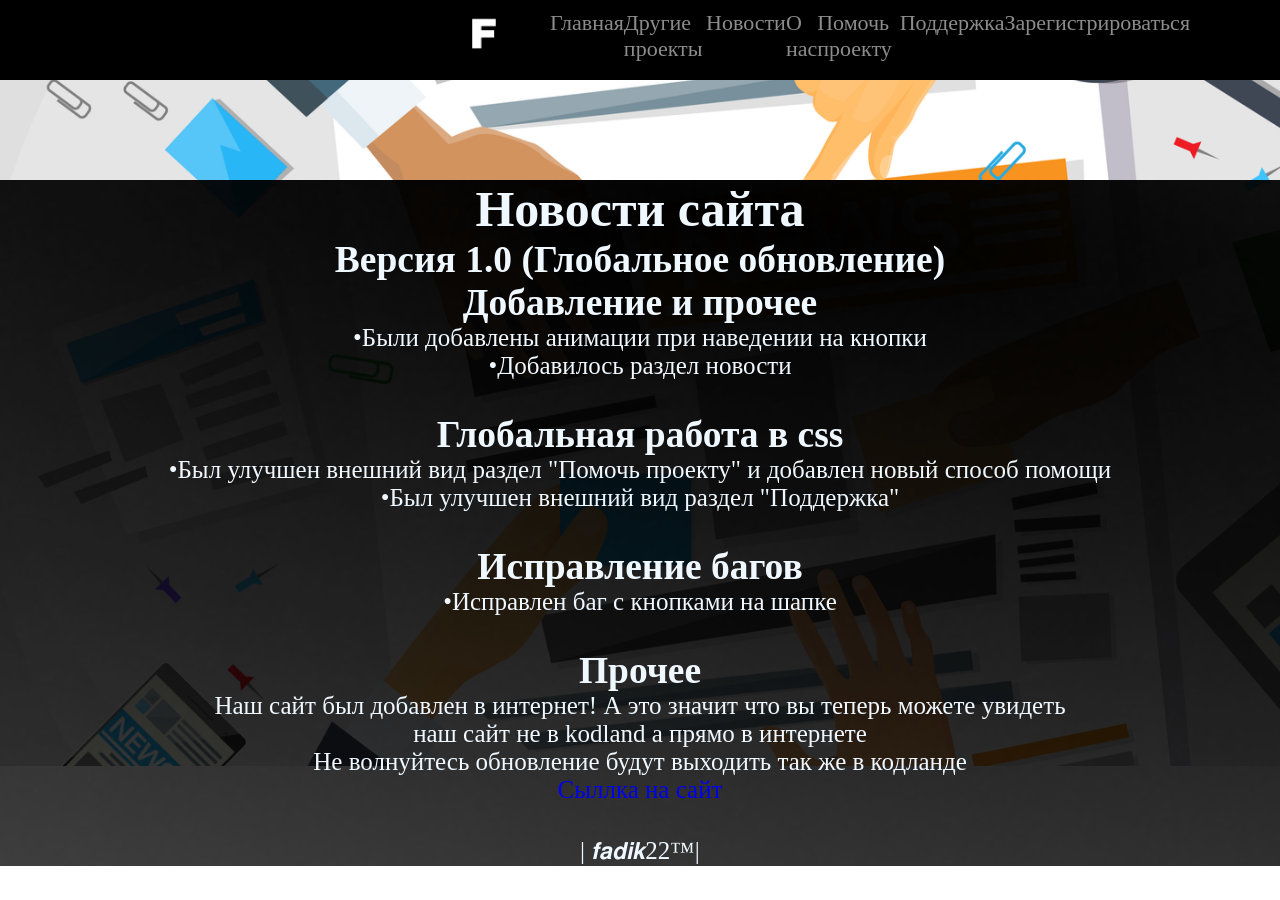
<file: news.html>
<!DOCTYPE html>
<html lang="en">
<head>
    <meta charset="UTF-8">
    <meta http-equiv="X-UA-Compatible" content="IE=edge">
    <meta name="viewport" content="width=device-width, initial-scale=1.0">
    <title>Новости</title>
    <link rel="stylesheet" href="style3.css">
</head>
<style>
.div{
    text-align: center;
    font-size: 25px;
    color: aliceblue;
}
</style>
<body>
    <header>
        <img src="image\f.jpg" alt="шапка" class="shapka">
        <div>
        <nav>
        <a class="home" href="index.html">Главная</a>
        <a class="home" href="project.html">Другие проекты</a>
        <a class="home" href="#news">Новости</a>
        <a class="home" href="#about">О нас</a>
        <a class="home" href="shop.html">Помочь проекту</a>
        <a class="home" href="support.html">Поддержка</a>
        <a class="home" href="register.html">Зарегистрироваться</a>
        </nav>
        </div>
    </header>
    <div class="div">
    <div class="c">
        <h1>Новости сайта</h1>
        <h2>Версия 1.0 (Глобальное обновление)</h2>
        <h2>Добавление и прочее</h2>
        <p>•Были добавлены анимации при наведении на кнопки</p>
        <p>•Добавилось раздел новости</p>
        <p>ㅤ</p>
        <h2>Глобальная работа в css</h2>
        <p>•Был улучшен внешний вид раздел "Помочь проекту" и добавлен новый способ помощи</p>
        <p>•Был улучшен внешний вид раздел "Поддержка"</p>
        <p>ㅤ</p>
        <h2>Исправление багов</h2>
        <p>•Исправлен баг с кнопками на шапке</p>
        <p>ㅤ</p>
        <h2>Прочее</h2>
        <p>Наш сайт был добавлен в интернет! А это значит что вы теперь можете увидеть</p>
        <p>наш сайт не в kodland а прямо в интернете</p>
        <p>Не волнуйтесь обновление будут выходить так же в кодланде</p>
        <a href=https://iskandersalimov.github.io> Сыллка на сайт</a>
        <p>ㅤ</p>
        <p>| 𝙛𝙖𝙙𝙞𝙠22™|</p>

    </div>
    </div>
    
  
</body>
</html>
</file>
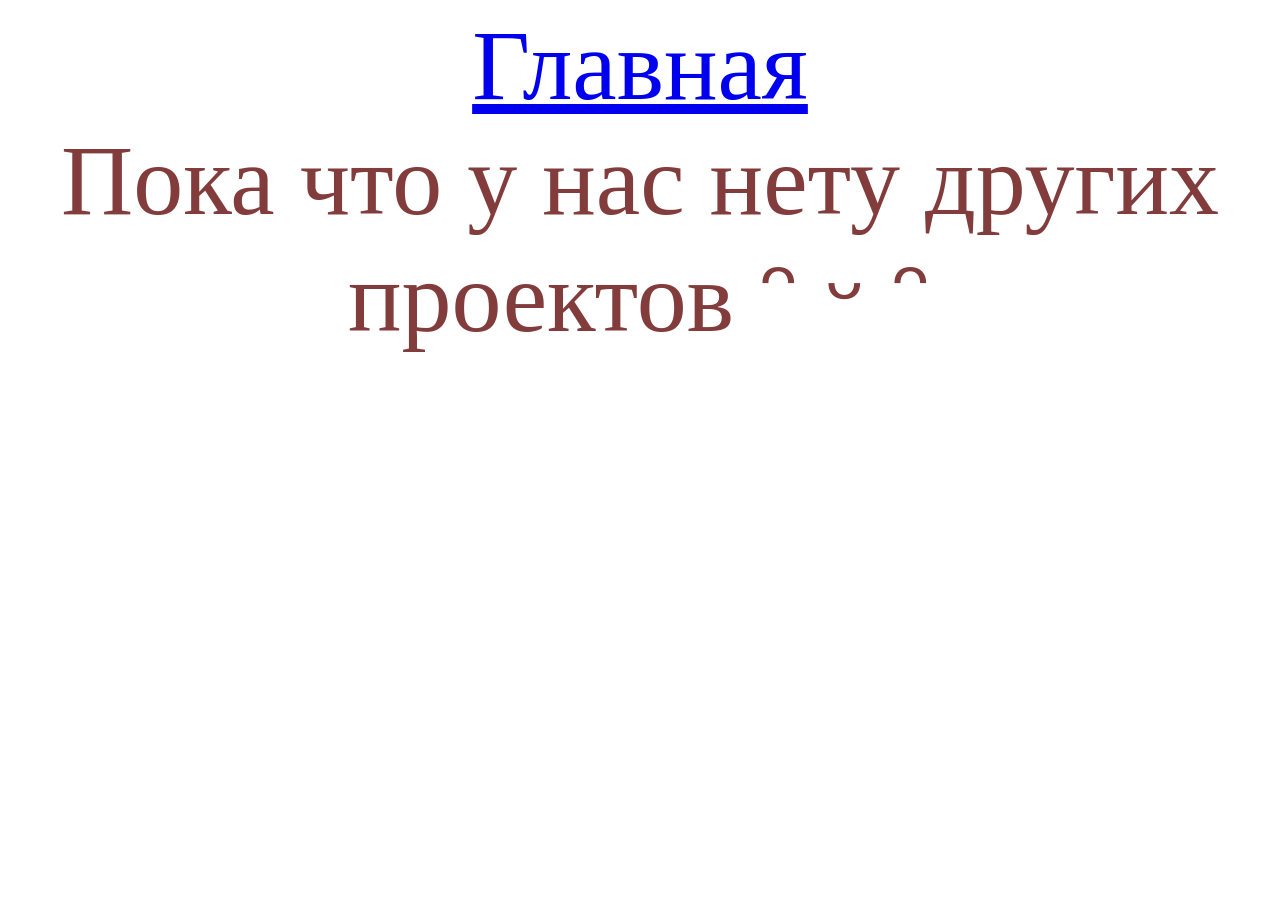
<file: project.html>
<!DOCTYPE html>
<html lang="en">
<head>
    <meta charset="UTF-8">
    <meta http-equiv="X-UA-Compatible" content="IE=edge">
    <meta name="viewport" content="width=device-width, initial-scale=1.0">
    <title>Другие проекты</title>
    <style>
        body{
            color: rgb(131, 60, 60);
            text-align: center;
            font-size: 100px;
        }
        .tinkoff{
            width: 15%;
        }
    </style>
</head>
<header>

    <div>
    <nav>
        <a class="home" href="index.html">Главная</a>
    </nav>
    </div>
 </header>
<body class="body">
Пока что у нас нету других проектов ᵔ ᵕ ᵔ

</body>
</html>
</file>
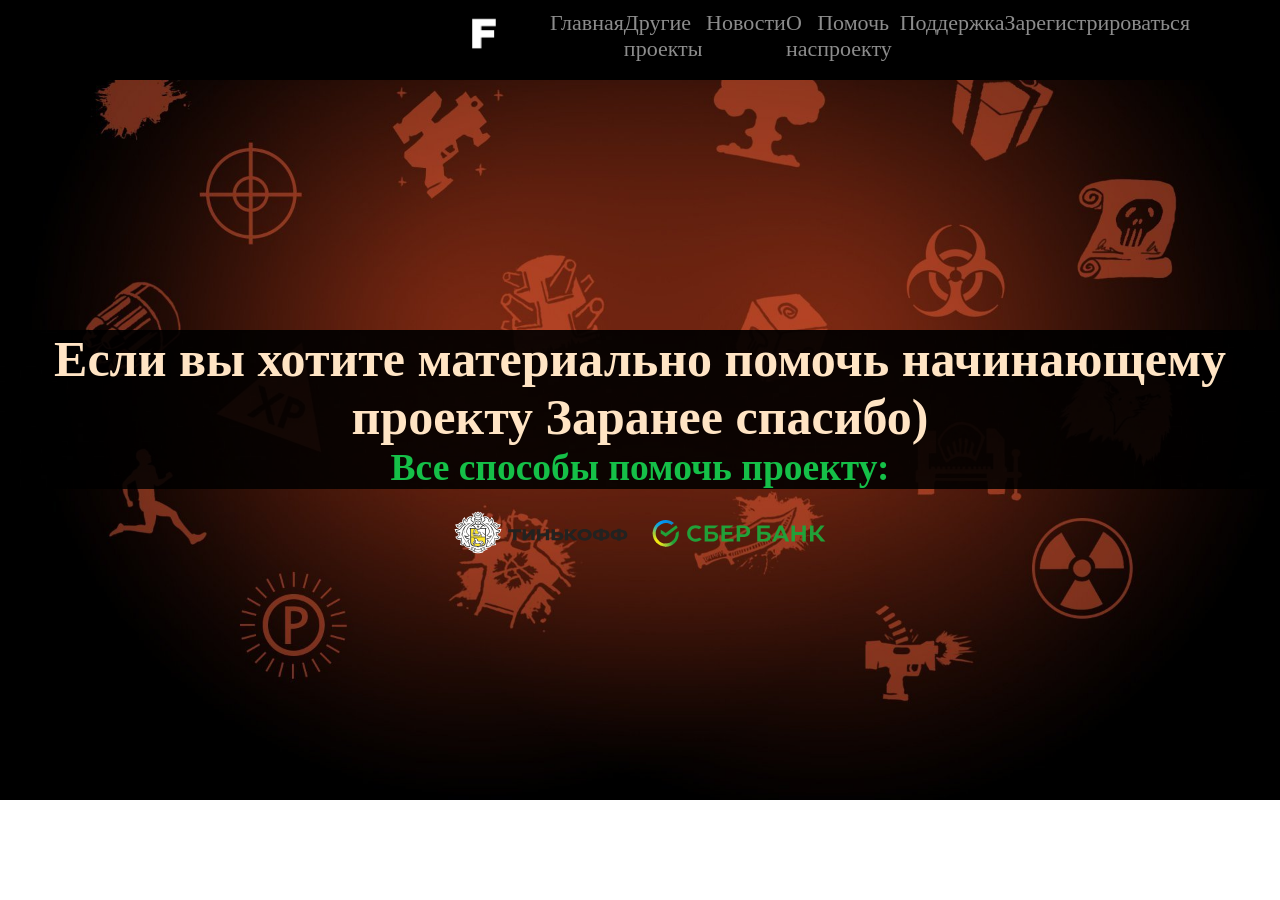
<file: shop.html>
<!DOCTYPE html>
<html lang="en">
<head>
    <meta charset="UTF-8">
    <meta http-equiv="X-UA-Compatible" content="IE=edge">
    <meta name="viewport" content="width=device-width, initial-scale=1.0">
    <title>Помочь проекту</title>
    <link rel="stylesheet" href="style2.css">
</head>
    <style>
    #text{
        color:bisque;
        position: relative;
    }
    #text1{
        color:rgb(21, 192, 72);
        position: relative;
    }
    .div{
        text-align: center;
        font-size: 25px;
        position: relative;
        top: 150px;
    }
    .tinkoff{
        width: 15%;
        position: relative;
        top: 120px;


    }

    </style>

<body>
    <header>
        <img src="image\f.jpg" alt="шапка" class="shapka">
        <div>
        <nav>
        <a class="home" href="index.html">Главная</a>
        <a class="home" href="project.html">Другие проекты</a>
        <a class="home" href="news.html">Новости</a>
        <a class="home" href="#about">О нас</a>
        <a class="home" href="shop.html">Помочь проекту</a>
        <a class="home" href="support.html">Поддержка</a>
        <a class="home" href="register.html">Зарегистрироваться</a>
        </nav>
        </div>
    </header>
    <div class="div">
    <div class="c" >
    <h1 id="text">
 Если вы хотите материально помочь начинающему проекту Заранее спасибо)</h1>
    <h2 id="text1">Все способы помочь проекту:</h2>
    </div>
    <a href=https://www.tinkoff.ru/rm/salimov.iskander7/xCoX410479><img src="image/tinkoff.svg" class="tinkoff"></a>
    <a href=><img src="image/sber.svg" class="tinkoff"></a>
    </div>
    
  
</body>
</html>
</file>
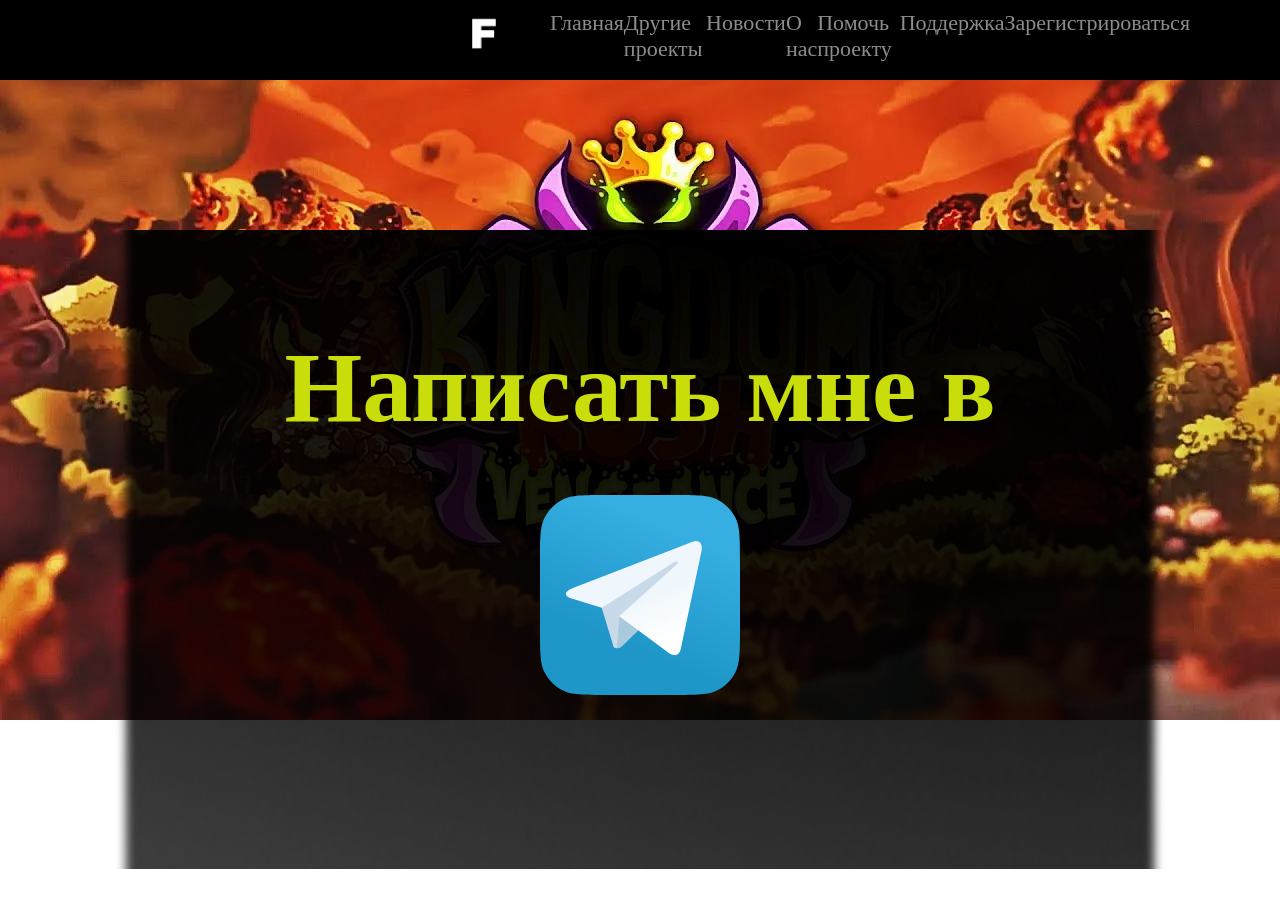
<file: support.html>
<!DOCTYPE html>
<html lang="en">
<head>
    <meta charset="UTF-8">
    <meta http-equiv="X-UA-Compatible" content="IE=edge">
    <meta name="viewport" content="width=device-width, initial-scale=1.0">
    <title>Поддержка</title>
    <link rel="stylesheet" href="style1.css">
</head>
<style>
 .div{
    text-align: center;
    font-size: 100px;
    position: relative;
    top: 150px;
 }
 .text{
    font-size: 100px;
    color: #c8dd0a;
    position: relative;
    top: 100px;

 }
 
</style>
<body>
    <header>
        <img src="image\f.jpg" alt="шапка" class="shapka">
        <div>
        <nav>
        <a class="home" href="index.html">Главная</a>
        <a class="home" href="project.html">Другие проекты</a>
        <a class="home" href="news.html">Новости</a>
        <a class="home" href="#about">О нас</a>
        <a class="home" href="shop.html">Помочь проекту</a>
        <a class="home" href="support.html">Поддержка</a>
        <a class="home" href="register.html">Зарегистрироваться</a>
        </nav>
        </div>
    </header>
    <div class="div">
        <div class="c">
        <h1 class="text">Написать мне в</h1>
        <p><a href="https://t.me/iskander1212"><img src="image/telegram.svg"   width="200" 
            height="500" alt="Пример"></a></p>
        </div>
    </div>
    
</body>
</html>
</file>
<file: style3.css>
*{
    margin: 0;
}
body{
    background-image: url(image/news.png);
    background-repeat: no-repeat;
    background-size:cover;
    
    
}
header{
	width: 100%;
	background: #000000;
	height:80px;
}
a{
    text-decoration:none;
	
}
.shapka{
    width: 6%;
	padding-left: 445px;
    padding-top: 13px;

    

}

.home{
    color: #8C8C8C;
    font-family:"Sawarabi Gothic";
    position: relative;bottom: 50px;left: 550px;
    font-size:22px;
    transition: 0.2s ease-out 0.0001s;
	background-color:rgba(255, 255, 255, 0);
	border: 0px;
	outline: none;
}
.home:hover{
	transform: scale(1.1);
}
nav{
    display: flex;
    justify-content : space-around;
    margin-inline-end:50%;
    
    
}

.c{
    background-image: url(image/black.png);
    background-repeat: no-repeat;
    background-position: center;
    background-size: 1500px 1000px;
    position: relative;
    top: 100px;
    
}
</file>
<file: style2.css>
*{
    margin: 0;
}
body{
    background-image: url(image/fonshop.jpg);
    background-repeat: no-repeat;
    background-size:cover;
    
    
}
header{
	width: 100%;
	background: #000000;
	height:80px;
}
a{
    text-decoration:none;
	
}
.shapka{
    width: 6%;
	padding-left: 445px;
    padding-top: 13px;

    

}

.home{
    color: #8C8C8C;
    font-family:"Sawarabi Gothic";
    position: relative;bottom: 50px;left: 550px;
    font-size:22px;
    transition: 0.2s ease-out 0.0001s;
	background-color:rgba(255, 255, 255, 0);
	border: 0px;
	outline: none;
}
.home:hover{
	transform: scale(1.1);
}
.c{
    background-image: url(image/black.png);
    background-repeat: no-repeat;
    background-position: center;
    background-size: 2050px 1000px;
    position: relative;
    top: 100px;
    
}
nav{
    display: flex;
    justify-content : space-around;
    margin-inline-end:50%;
    
    
}
</file>
<file: style1.css>
*{
    margin: 0;
}
body{
    background-image: url(image/fonsup.webp);
    background-repeat: no-repeat;
    background-size:cover;
    
    
}
header{
	width: 100%;
	background: #000000;
	height:80px;
}
a{
    text-decoration:none;
	
}
.shapka{
    width: 6%;
	padding-left: 445px;
    padding-top: 13px;

    

}

.home{
    color: #8C8C8C;
    font-family:"Sawarabi Gothic";
    position: relative;bottom: 50px;left: 550px;
    font-size:22px;
    transition: 0.2s ease-out 0.0001s;
	background-color:rgba(255, 255, 255, 0);
	border: 0px;
	outline: none;
}
.home:hover{
	transform: scale(1.1);
}

.c{
    background-image: url(image/black.png);
    background-repeat: no-repeat;
    background-position: center;
    background-size: 1050px 1000px;
    position: relative;
    
    
    
}
nav{
    display: flex;
    justify-content : space-around;
    margin-inline-end:50%;
    
    
}
</file>
